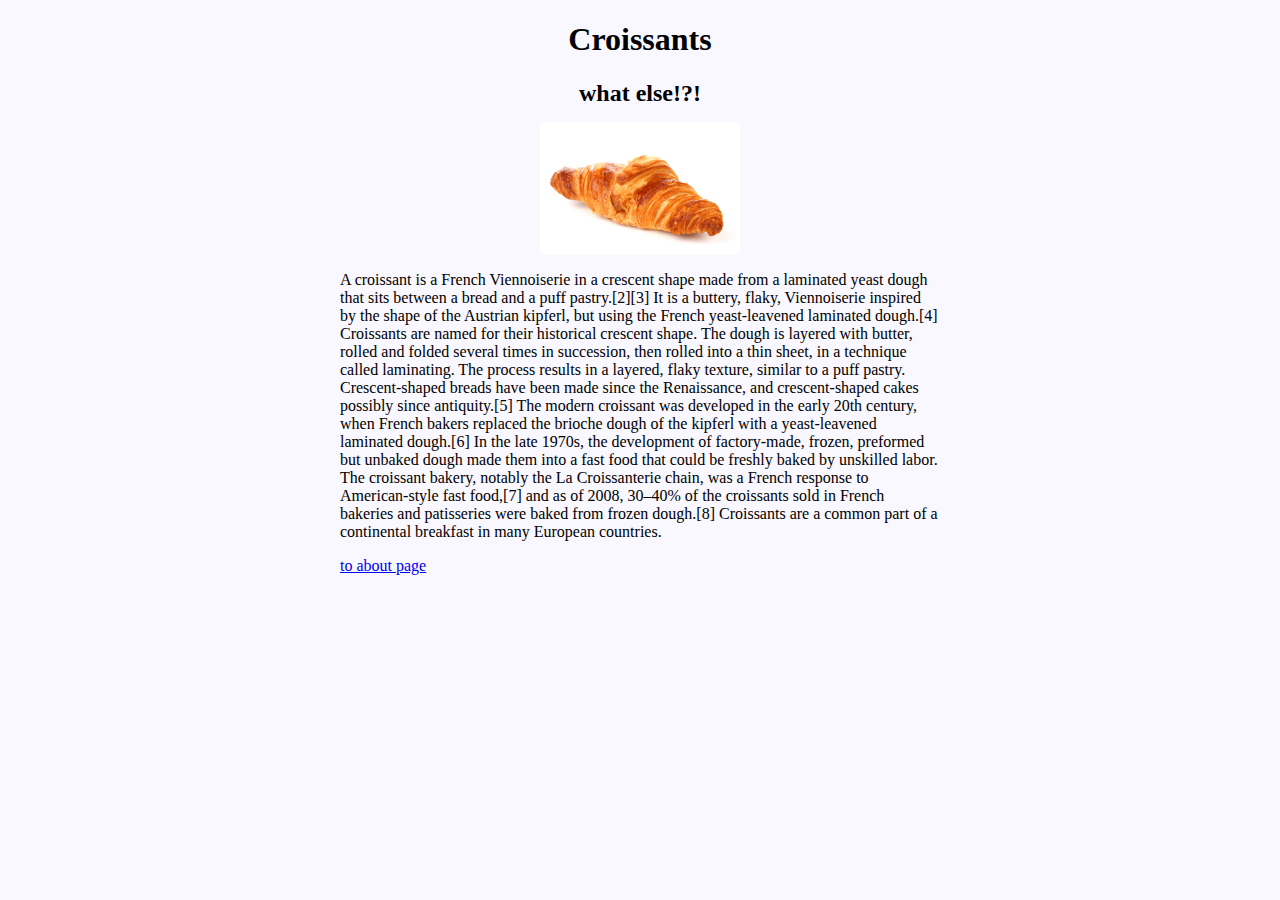
<file: index.html>
<!DOCTYPE html>
<html lang="en">
  <head>
    <meta charset="UTF-8" />
    <meta name="viewport" content="width=device-width, initial-scale=1.0" />
    <title>Croissant</title>
    <link rel="stylesheet" href="/src/style.css" />
  </head>
  <body>
    <h1>Croissants</h1>
    <h2>what else!?!</h2>
    <img
      src="/images/Croissant-Petr_Kratochvil.jpg"
      alt="a really nice croissant"
      width="300px"
    />
    <p>
      A croissant is a French Viennoiserie in a crescent shape made from a
      laminated yeast dough that sits between a bread and a puff pastry.[2][3]
      It is a buttery, flaky, Viennoiserie inspired by the shape of the Austrian
      kipferl, but using the French yeast-leavened laminated dough.[4]
      Croissants are named for their historical crescent shape. The dough is
      layered with butter, rolled and folded several times in succession, then
      rolled into a thin sheet, in a technique called laminating. The process
      results in a layered, flaky texture, similar to a puff pastry.
      Crescent-shaped breads have been made since the Renaissance, and
      crescent-shaped cakes possibly since antiquity.[5] The modern croissant
      was developed in the early 20th century, when French bakers replaced the
      brioche dough of the kipferl with a yeast-leavened laminated dough.[6] In
      the late 1970s, the development of factory-made, frozen, preformed but
      unbaked dough made them into a fast food that could be freshly baked by
      unskilled labor. The croissant bakery, notably the La Croissanterie chain,
      was a French response to American-style fast food,[7] and as of 2008,
      30–40% of the croissants sold in French bakeries and patisseries were
      baked from frozen dough.[8] Croissants are a common part of a continental
      breakfast in many European countries.
    </p>
    <a href="/about.html">to about page</a>
  </body>
</html>
</file>
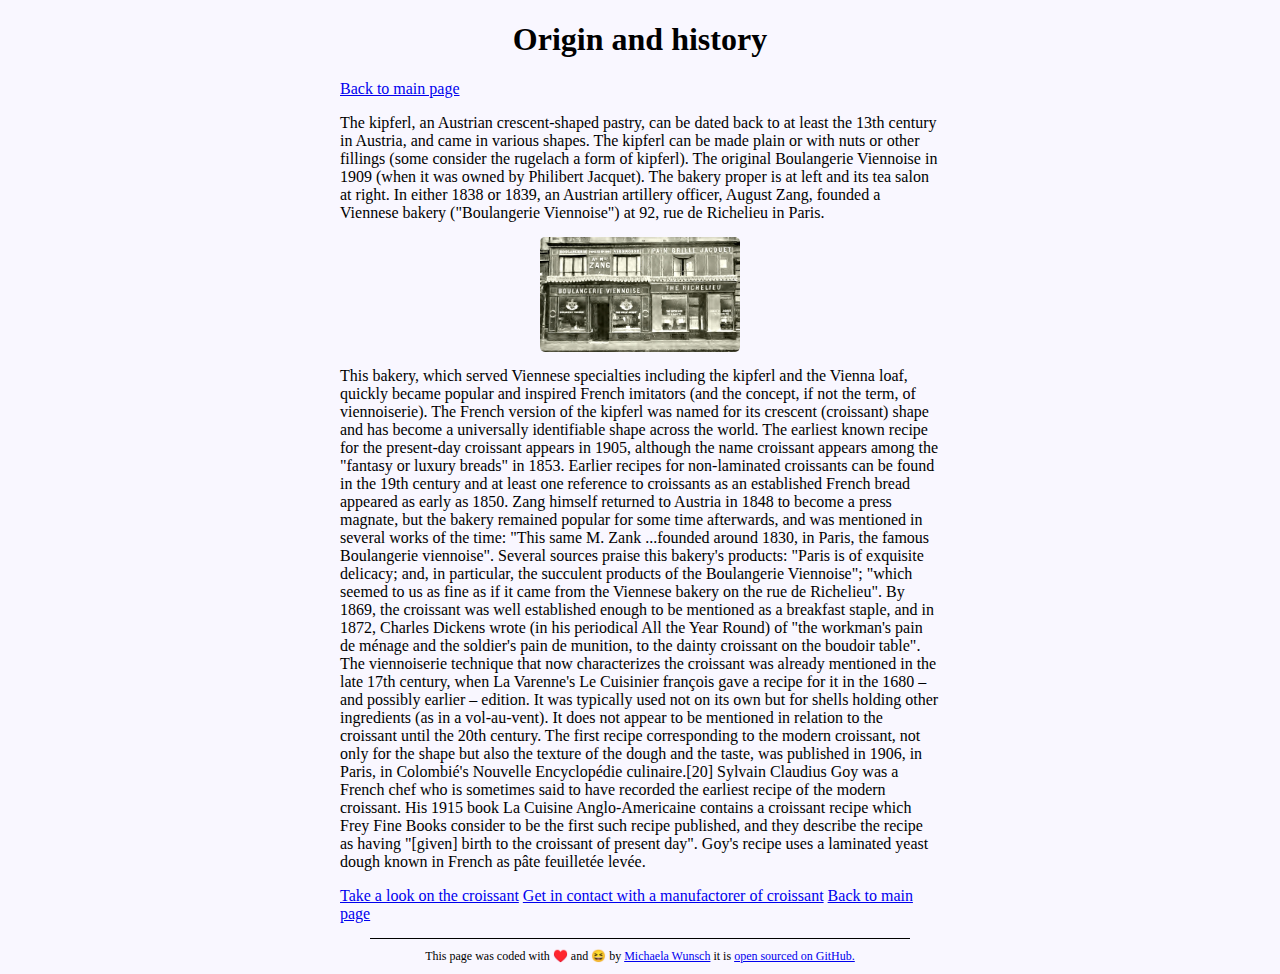
<file: about.html>
<!DOCTYPE html>
<html lang="en">
  <head>
    <meta charset="UTF-8" />
    <meta name="viewport" content="width=device-width, initial-scale=1.0" />
    <title>About</title>
    <link rel="stylesheet" href="/src/style.css" />
  </head>
  <body>
    <h1>Origin and history</h1>

    <a href="/index.html">Back to main page</a>
    <p>
      The kipferl, an Austrian crescent-shaped pastry, can be dated back to at
      least the 13th century in Austria, and came in various shapes. The kipferl
      can be made plain or with nuts or other fillings (some consider the
      rugelach a form of kipferl). The original Boulangerie Viennoise in 1909
      (when it was owned by Philibert Jacquet). The bakery proper is at left and
      its tea salon at right. In either 1838 or 1839, an Austrian artillery
      officer, August Zang, founded a Viennese bakery ("Boulangerie Viennoise")
      at 92, rue de Richelieu in Paris.
      <img
        src="/images/Boulangerie_Viennoise_formerly_Zang's_-_1909.jpg"
        alt="Boulangerie Viennoise formerly Zang's - 1909"
      />
      This bakery, which served Viennese specialties including the kipferl and
      the Vienna loaf, quickly became popular and inspired French imitators (and
      the concept, if not the term, of viennoiserie). The French version of the
      kipferl was named for its crescent (croissant) shape and has become a
      universally identifiable shape across the world. The earliest known recipe
      for the present-day croissant appears in 1905, although the name croissant
      appears among the "fantasy or luxury breads" in 1853. Earlier recipes for
      non-laminated croissants can be found in the 19th century and at least one
      reference to croissants as an established French bread appeared as early
      as 1850. Zang himself returned to Austria in 1848 to become a press
      magnate, but the bakery remained popular for some time afterwards, and was
      mentioned in several works of the time: "This same M. Zank ...founded
      around 1830, in Paris, the famous Boulangerie viennoise". Several sources
      praise this bakery's products: "Paris is of exquisite delicacy; and, in
      particular, the succulent products of the Boulangerie Viennoise"; "which
      seemed to us as fine as if it came from the Viennese bakery on the rue de
      Richelieu". By 1869, the croissant was well established enough to be
      mentioned as a breakfast staple, and in 1872, Charles Dickens wrote (in
      his periodical All the Year Round) of "the workman's pain de ménage and
      the soldier's pain de munition, to the dainty croissant on the boudoir
      table". The viennoiserie technique that now characterizes the croissant
      was already mentioned in the late 17th century, when La Varenne's Le
      Cuisinier françois gave a recipe for it in the 1680 – and possibly earlier
      – edition. It was typically used not on its own but for shells holding
      other ingredients (as in a vol-au-vent). It does not appear to be
      mentioned in relation to the croissant until the 20th century. The first
      recipe corresponding to the modern croissant, not only for the shape but
      also the texture of the dough and the taste, was published in 1906, in
      Paris, in Colombié's Nouvelle Encyclopédie culinaire.[20] Sylvain Claudius
      Goy was a French chef who is sometimes said to have recorded the earliest
      recipe of the modern croissant. His 1915 book La Cuisine Anglo-Americaine
      contains a croissant recipe which Frey Fine Books consider to be the first
      such recipe published, and they describe the recipe as having "[given]
      birth to the croissant of present day". Goy's recipe uses a laminated
      yeast dough known in French as pâte feuilletée levée.
    </p>
    <a href="/photo.html">Take a look on the croissant</a>
    <a href="/contact.html">Get in contact with a manufactorer of croissant</a>
    <a href="/index.html">Back to main page</a>
    <div id="footer-placeholder"></div>
    <script src="/src/main.js"></script>
  </body>
</html>
</file>
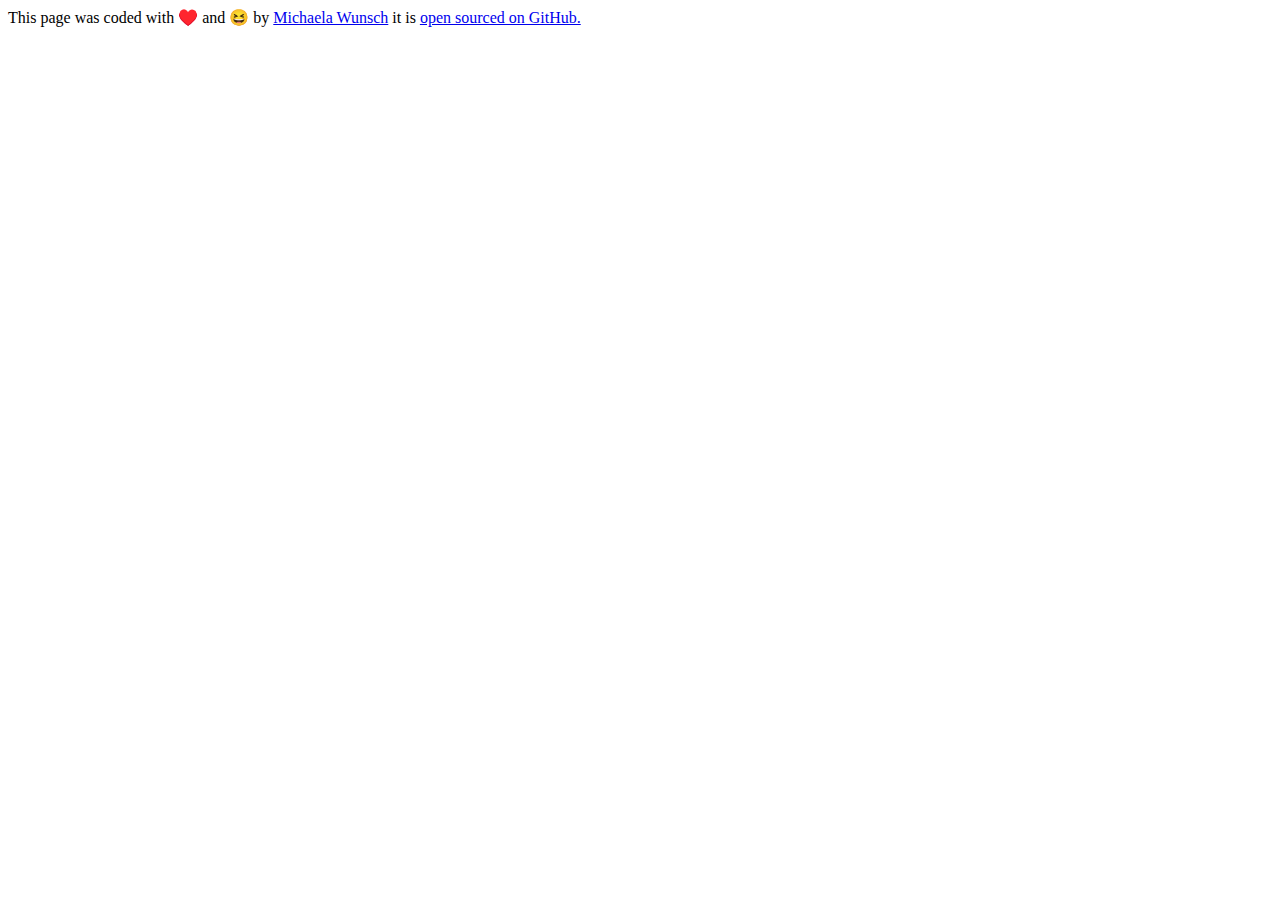
<file: footer.html>
<!DOCTYPE html>
<html lang="en">
  <head>
    <meta charset="UTF-8" />
    <meta name="viewport" content="width=device-width, initial-scale=1.0" />
    <title>Footer - croissant-world.com</title>
    <meta name="description" content="Footer for Croissant page" />
  </head>
  <body>
    <footer>
      This page was coded with ♥️ and 😆 by
      <a
        href="https://github.com/WunschCoding"
        title="to Michaela's GitHub page"
        >Michaela Wunsch</a
      >
      it is
      <a
        href="https://github.com/WunschCoding/croissant"
        title="to the GitHub repository of this page"
      >
        open sourced on GitHub.</a
      >
    </footer>
  </body>
</html>
</file>
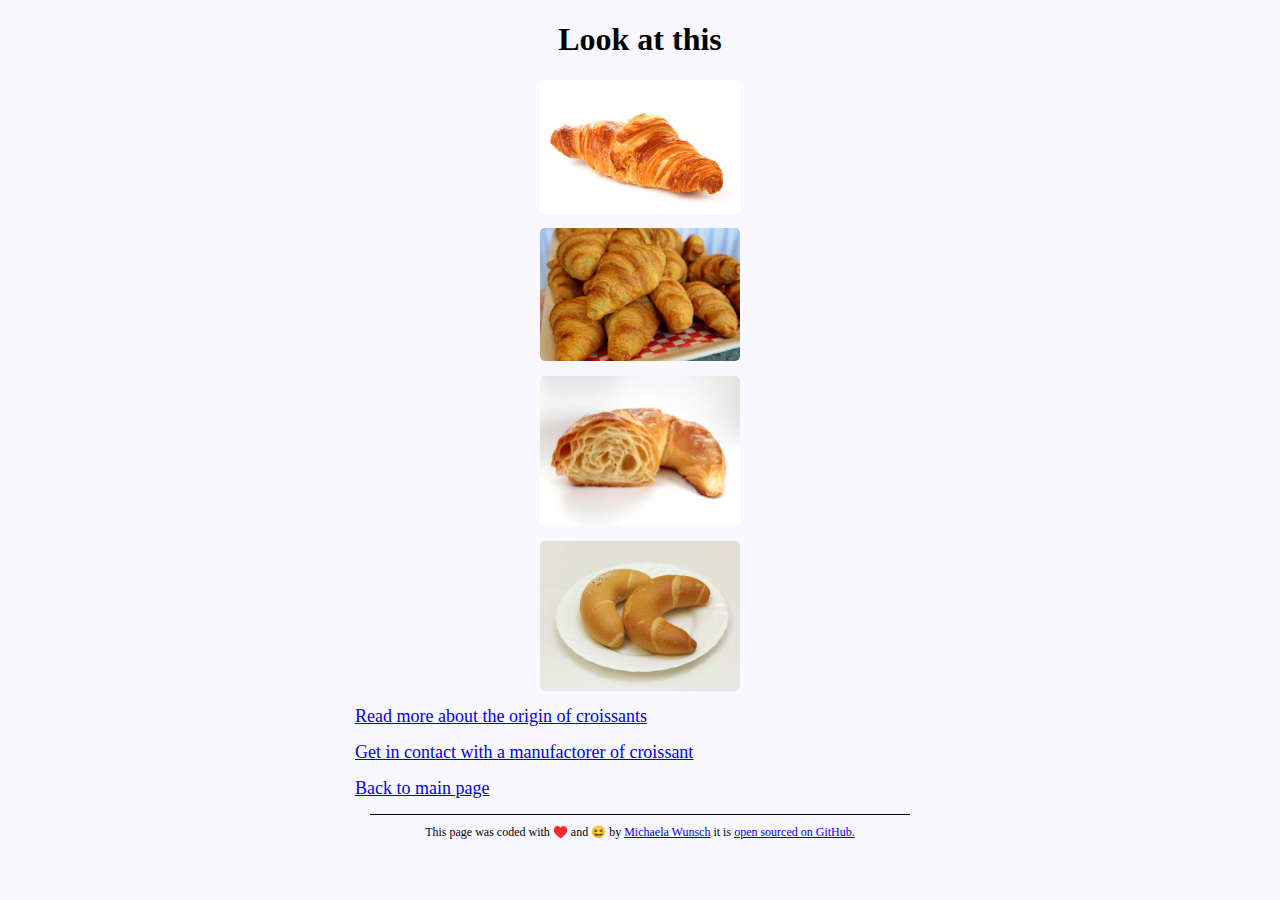
<file: photo.html>
<!DOCTYPE html>
<html lang="en">
  <head>
    <meta charset="UTF-8" />
    <meta name="viewport" content="width=device-width, initial-scale=1.0" />
    <title>Croissant Photo</title>
    <link rel="stylesheet" href="/src/style.css" />
  </head>
  <body>
    <h1>Look at this</h1>
    <img
      src="/images/Croissant-Petr_Kratochvil.jpg"
      alt="delicious croissant"
    />
    <img src="/images/APileOfCroissants.jpg" alt="crossants all over" />
    <img
      src="/images/Croissant,_cross_section.jpg"
      alt="cross section of a croissant"
    />
    <img src="/images/Kifli.jpg" alt="Vienna Kipferl" />

    <a href="/about.html" class="internalLink"
      >Read more about the origin of croissants</a
    >
    <a href="/contact.html" class="internalLink"
      >Get in contact with a manufactorer of croissant</a
    >
    <a href="/index.html" class="internalLink">Back to main page</a>
    <div id="footer-placeholder"></div>
    <script src="/src/main.js"></script>
  </body>
</html>
</file>
<file: src/style.css>
body {
  background: #f9f7ff;
  max-width: 600px;
  margin: 0 auto;
}
h1,
h2 {
  text-align: center;
}
h2,
h3 {
  margin: 0;
}

a.internalLink {
  display: block;
  font-size: 18px;
  margin: 15px;
}

img {
  display: block;
  max-width: 200px;
  width: 90%;
  margin: 15px auto;
  border-radius: 5px;
}
footer {
  border-top: 1px solid black;
  padding: 10px;
  text-align: center;
  margin: 15px 30px 0;

  font-size: 12px;
}
.big-contact {
  font-size: 28px;
  margin-top: 10px;
  margin-left: 30px;
}
.images {
  display: flex;
  justify-content: space-evenly;
}
.container {
  padding: 0 15px;
}
</file>
